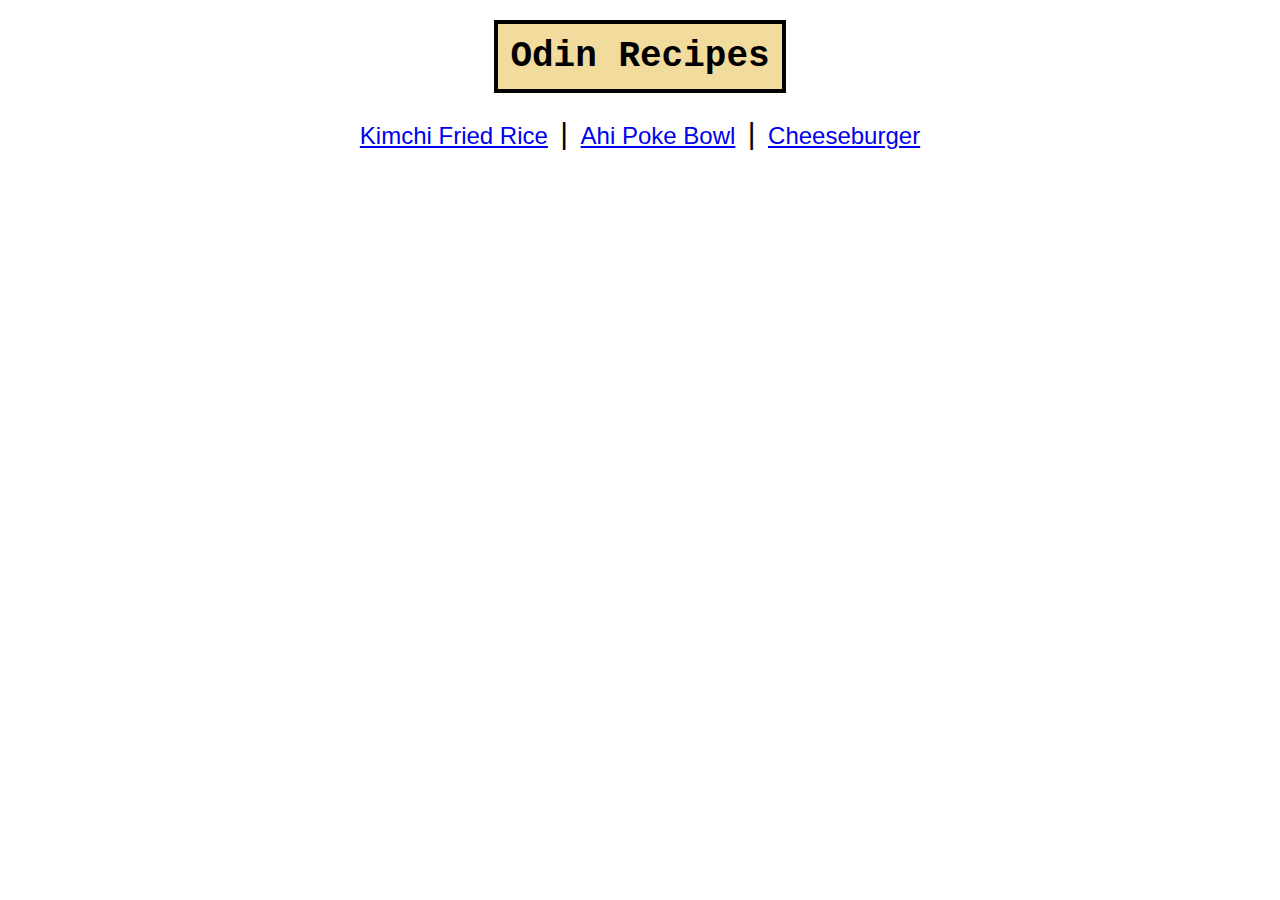
<file: index.html>
<!DOCTYPE html>
<html lang="en">
<head>
    <meta charset="UTF-8">
    <meta name="viewport" content="width=device-width, initial-scale=1.0">
    <title>Odin Recipes</title>
    <link rel="stylesheet" href="styles.css">
</head>
<body>
    <div class="title-container">
        <h1 class="title">Odin Recipes</h1>
    </div>
    <div class="span-container">
        <span><a href="recipes/kimchi-fried-rice.html">Kimchi Fried Rice</a></span>
        <span class="larger">|</span>
        <span><a href="recipes/ahi-poke-bowl.html">Ahi Poke Bowl</a></span>
        <span class="larger">|</span>
        <span><a href="recipes/cheeseburger.html">Cheeseburger</a></span>
    </div>
</body>
</html>
</file>
<file: styles.css>
* {
    font-size: 16px;
    font-family: "Verdana", sans-serif;
}

h1 {
    font-size: 36px;
    text-align: center;
    font-family: "Courier New", monospace
}

h2 {
    font-size: 26px;
}

.title-container {
    text-align: center;
}

.title {
    display: inline-block;
    background-color: rgb(241, 219, 157);
    padding: 12px;
    margin: 12px;
    border: black solid 4px;
}

.span-container {
    margin-top: 12px;
    text-align: center;
}

.span-container a {
    font-size: 24px;
    margin: 8px;
}

.larger {
    font-size: 30px;
}

#a {
    color: rgb(175, 11, 11);
}

#c {
    color: rgb(223, 169, 23)
}

#k {
    color: rgb(255, 115, 0)
}
</file>
